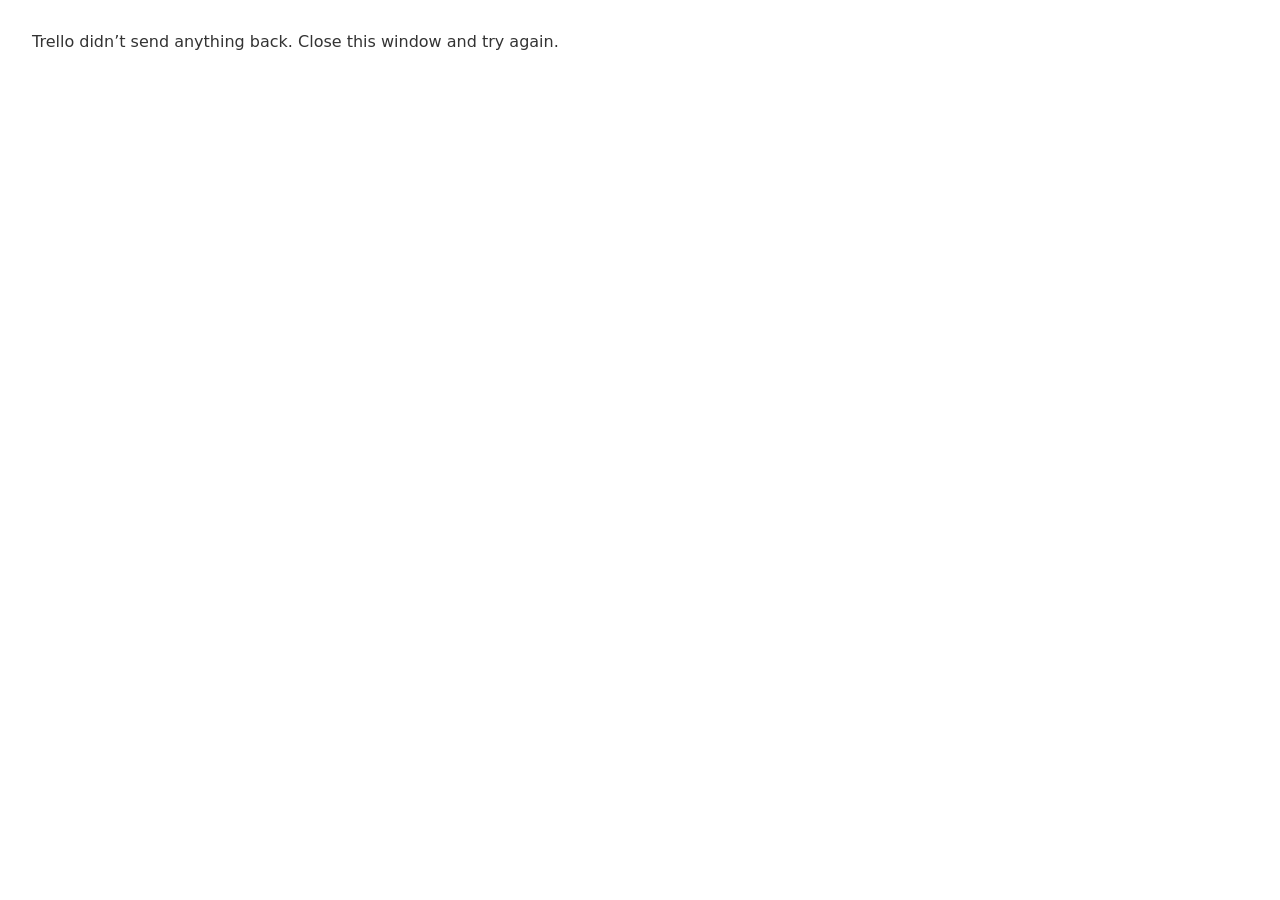
<file: blazor/wwwroot/trello-callback.html>
<!DOCTYPE html>
<html lang="en">
<head>
    <meta charset="utf-8" />
    <meta name="viewport" content="width=device-width, initial-scale=1.0" />
    <title>Connecting Trello…</title>
    <style>body { font-family: system-ui, sans-serif; margin: 2rem; color: #333; }</style>
</head>
<body>
    <p id="msg">Finishing the connection to Trello…</p>
    <script>
        // Trello (via Atlassian) redirects here with ?code=…&state=… (or ?error=…). Pass the result to the DistillForge window that
        // started the sign-in, then scrub the address bar so the code doesn't linger in history. Two routes, same origin only:
        // window.opener, and a BroadcastChannel for browsers where the sign-in site's headers cut the pop-up off from its opener.
        (function () {
            var q = new URLSearchParams(window.location.search);
            var code = q.get('code'), state = q.get('state'), error = q.get('error');
            history.replaceState(null, '', window.location.pathname);
            var msg = document.getElementById('msg');
            if (!code && !error) { msg.textContent = 'Trello didn\u2019t send anything back. Close this window and try again.'; return; }

            var payload = { type: 'distillforge-trello', code: code, state: state, error: error, errorDescription: q.get('error_description') };
            try { if (window.opener) window.opener.postMessage(payload, window.location.origin); } catch (e) { /* no opener */ }
            try { var ch = new BroadcastChannel('distillforge-trello'); ch.postMessage(payload); ch.close(); } catch (e) { /* unsupported */ }

            msg.textContent = error ? 'Trello didn\u2019t approve the connection. You can close this window.' : 'Approved. You can close this window.';
            setTimeout(function () { window.close(); }, 300);
        })();
    </script>
</body>
</html>
</file>
